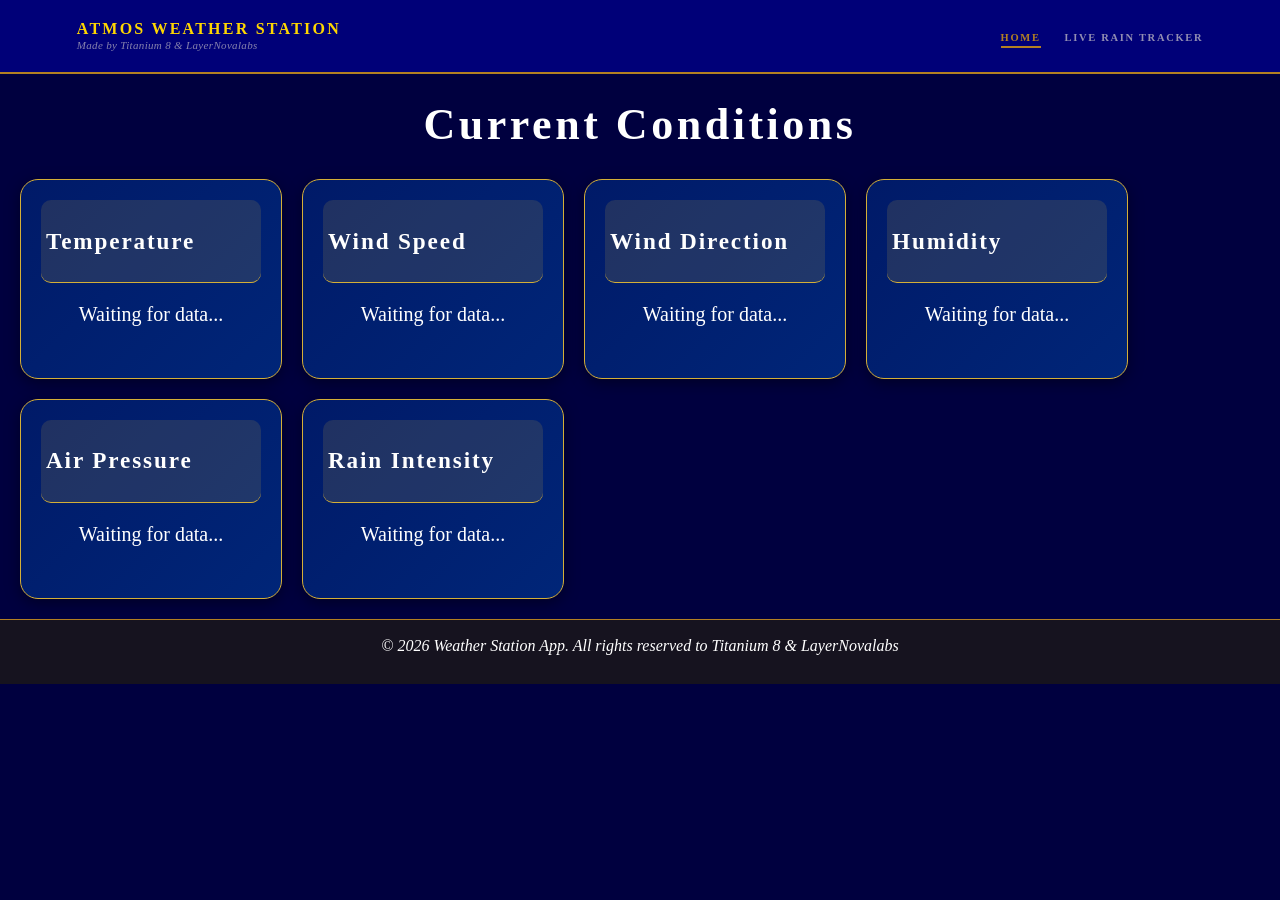
<file: index.html>
<!DOCTYPE html>
<html lang="en">
<head>
    <meta charset="UTF-8">
    <meta name="viewport" content="width=device-width, initial-scale=1.0">
    <title>ATMOS Weather Station</title>
    <link rel="stylesheet" href="css/main.css">
    <link rel="icon" href="image/Logo.png">
</head>
<body>
<header>
    <div class="brand">
            <span class="brand-name">ATMOS Weather Station</span>
            <span class="brand-sub">Made by Titanium 8 & LayerNovalabs</span>
    </div>
     <nav>
            <ul>
                <li class="active menu"><a href="index.html">Home</a></li>
                <li class="menu"><a href="rain.html">Live Rain Tracker</a></li>                  
            </ul>
        </nav>
        <button class="nav-toggle" aria-label="Toggle navigation" aria-expanded="false">
            <span></span><span></span><span></span>
        </button>
    </header>
<div class="page-heading">
    <h1 style="text-align: center;">Current Conditions</h1>
</div>
<main>
    <div class="card-container">
        <div class="card">
            <div class="card-header">
                <h3>Temperature</h3>
            </div>
            <div class="card-content">
                <p id="temperature">Waiting for data...</p>
            </div>
        </div>

        <div class="card">
            <div class="card-header">
                <h3>Wind Speed</h3>
            </div>
            <div class="card-content">
                <p id="windspeed">Waiting for data...</p>
            </div>
        </div>

        <div class="card">
            <div class="card-header">
                <h3>Wind Direction</h3>
            </div>
            <div class="card-content">
                <p id="wind-direction">Waiting for data...</p>
            </div>
        </div>

        <div class="card">
            <div class="card-header">
                <h3>Humidity</h3>
            </div>
            <div class="card-content">
                <p id="humidity">Waiting for data...</p>
            </div>
        </div>

        <div class="card">
            <div class="card-header">
                <h3>Air Pressure</h3>
            </div>
            <div class="card-content">
                <p id="air-pressure">Waiting for data...</p>
            </div>
        </div>

        <div class="card">
            <div class="card-header">
                <h3>Rain Intensity</h3>
            </div>
            <div class="card-content">
                <p id="rain-gauge">Waiting for data...</p>
            </div>
        </div>
    </div>
</main>
<footer>
    <p><em>&copy; 2026 Weather Station App. All rights reserved to Titanium 8 & LayerNovalabs</em></p>
</footer>
<script src="JS/nav.js"></script>
</body>
</html>
</file>
<file: css/main.css>
/*---------------------------ROOT Style----------------------------*/
:root {
  /* font colors */
  --tga-gold:         #b38022;
  --tga-gold-bright:  #e3c16b;
  /* Paper surfaces */
  --tga-paper:       #F4ECD8;
  --tga-vellum:      #FBF6E9;
  --tga-vellum-2:    #EDE2C2;

  /* Ink surfaces */
  --tga-ink:         #16131F;
  --tga-ink-2:       #221A2A;
  --tga-ink-3:       #322642;

  /* Text */
  --tga-text:              #ffffff;
  --tga-text-soft:         #5C4E3F;
  --tga-text-faint:        #8C7A66;
  --tga-text-invert:       #F4ECD8;
  --tga-text-invert-soft:  #BDB098;

    /* Type scale */
  --tga-fs-xs:   0.72rem;
  --tga-fs-sm:   0.85rem;
  --tga-fs-base: 1rem;
  --tga-fs-md:   1.15rem;
  --tga-fs-lg:   1.45rem;
  --tga-fs-xl:   2rem;
  --tga-fs-2xl:  2.75rem;
  --tga-fs-3xl:  3.75rem;

  --tga-track-display: 0.08em;
  --tga-track-meta:    0.18em;


  /* Rules / borders */
  --tga-rule:        #D4C5A0;
  --tga-rule-soft:   #E5D9B7;
  --tga-rule-ink:    #3D324F;
  /* Bronze — utility borders, frames */
  --tga-bronze:      #8A5A3A;

  /* Spacing */
  --tga-s-1: 4px;  --tga-s-2: 8px;  --tga-s-3: 12px; --tga-s-4: 16px;
  --tga-s-5: 24px; --tga-s-6: 32px; --tga-s-7: 48px; --tga-s-8: 64px;
  --tga-gutter: clamp(20px, 6vw, 80px);

  /* Typography */
  --tga-font-display: 'Cinzel', 'Trajan Pro', serif;
  --tga-font-script:  'Cormorant Garamond', 'EB Garamond', Georgia, serif;
  --tga-font-body:    'Inter', system-ui, -apple-system, sans-serif;
  --tga-font-mono:    'JetBrains Mono', ui-monospace, Menlo, Consolas, monospace;

  /* Shadows */
  --tga-shadow-card: 0 1px 0 #fff inset, 0 1px 2px rgba(26,20,16,.08), 0 8px 24px -8px rgba(26,20,16,.22);
  --tga-shadow-lift: 0 1px 0 #fff inset, 0 2px 4px rgba(26,20,16,.10), 0 18px 40px -10px rgba(26,20,16,.30);
  --tga-shadow-deep: 0 20px 60px -10px rgba(14,10,6,.55);
  --tga-shadow-glow-gold: 0 0 0 1px rgba(184,134,42,.25), 0 12px 36px -10px rgba(184,134,42,.45);

   /* Gradients */
  --tga-cosmic:      radial-gradient(ellipse at 30% 20%, #3a2c5a 0%, #1d1430 45%, #0b0a18 100%);
  --tga-paper-grain: radial-gradient(rgba(138,90,58,.05) 1px, transparent 1px);

  /* Motion */
  --tga-ease:      cubic-bezier(0.22, 0.61, 0.36, 1);
  --tga-ease-soft: cubic-bezier(0.4, 0, 0.2, 1);
  --tga-dur-fast:  160ms;
  --tga-dur-base:  280ms;
  --tga-dur-slow:  480ms;
}
/*---------------------------Main Style----------------------------*/
body {
    background-color: #00003F;
    margin: 0;
}
header {
    background-color: rgb(0, 0, 120);
    display: flex;
    align-items: center;
    position: sticky;
    top: 0;
    height: 72px;
    justify-content: space-between;
    padding: 0 var(--tga-gutter);
    text-align: left;
    z-index: 100;
    box-shadow: 0 2px 0 var(--tga-gold);

}
h1, h2, h3, h4 {
  font-family: var(--tga-font-display);
  font-weight: 700;
  color: var(--tga-text);
  line-height: 1.1;
  letter-spacing: var(--tga-track-display);
}
h1 { font-size: var(--tga-fs-2xl); font-weight: 900; }
h2 { font-size: var(--tga-fs-xl); }
h3 { font-size: var(--tga-fs-lg); }
h4 { font-size: var(--tga-fs-md); }

p { margin: 0 0 var(--tga-s-3); }
/*---------------------------Footer Style----------------------------*/
footer {
    background-color: var(--tga-ink);
    border-top: 1px solid var(--tga-gold);
    justify-content: center;
    display: flex;
    align-items: center;
    color: var(--tga-text);
    padding: 0 var(--tga-gutter);
    bottom: 0;
    height: 64px;
    position: bottom;

}

footer p {
    font-style:italic
}

.brand {
  display: flex;
  flex-direction: column;
  gap: 2px;
}

.brand-name {
  font-size: 16px;
  font-weight: 900;
  letter-spacing: 0.14em;
  color: gold;
  text-transform: uppercase;
  line-height: 1;
}

.brand-sub {
  font-family: var(--tga-font-script);
  font-style: italic;
  font-size: 11px;
  color: rgba(244,236,216,.55);
  letter-spacing: 0.03em;
}

nav ul {
  display: flex;
  list-style: none;
  gap: 24px;
  align-items: center;
}

nav ul li a {
  font-family: var(--tga-font-display);
  font-size: 10.5px;
  font-weight: 700;
  letter-spacing: 0.16em;
  text-transform: uppercase;
  color: rgba(244,236,216,.6);
  text-decoration: none;
  border-bottom: 2px solid transparent;
  padding-bottom: 3px;
  transition: color var(--tga-dur-fast), border-color var(--tga-dur-fast);
}

nav ul li a:hover { color: var(--tga-gold-bright); }

nav ul li.active a,
nav ul li.active > a {
  color: var(--tga-gold);
  border-color: var(--tga-gold);
}
em {
    font-style: italic;
}

.nav-toggle {
  display: none;
  flex-direction: column;
  justify-content: space-between;
  width: 28px;
  height: 20px;
  background: none;
  border: none;
  cursor: pointer;
  padding: 0;
  flex-shrink: 0;
}

.nav-toggle span {
  display: block;
  height: 2px;
  width: 100%;
  background: var(--tga-gold-bright);
  border-radius: 2px;
  transition: transform 0.25s var(--tga-ease), opacity 0.25s var(--tga-ease);
}

/* Animate three lines → × when nav is open */
header.nav-open .nav-toggle span:nth-child(1) { transform: translateY(9px) rotate(45deg); }
header.nav-open .nav-toggle span:nth-child(2) { opacity: 0; transform: scaleX(0); }
header.nav-open .nav-toggle span:nth-child(3) { transform: translateY(-9px) rotate(-45deg); }

/* ── Responsive — tablet / mobile (≤ 768px) ────────────────────────────────── */
@media (max-width: 768px) {
  /* Header becomes wrapping flex row */
  header {
    height: auto;
    min-height: 60px;
    flex-wrap: wrap;
    padding: 14px var(--tga-gutter);
    gap: 0;
    align-items: center;
  }

  /* Hamburger visible */
  .nav-toggle {
    display: flex;
    margin-left: auto;
  }

  /* Nav takes full width, collapsed by default */
  nav {
    width: 100%;
    max-height: 0;
    overflow: hidden;
    transition: max-height 0.35s var(--tga-ease);
  }

  /* Expanded state toggled by JS adding .nav-open to <header> */
  header.nav-open nav {
    max-height: 420px;
  }

  /* Vertical link list */
  nav ul {
    flex-direction: column;
    gap: 0;
    padding: 8px 0 14px;
    border-top: 1px solid rgba(228,177,74,.2);
    margin-top: 10px;
  }

  nav ul li {
    width: 100%;
  }

  nav ul li a {
    display: block;
    padding: 11px 0;
    font-size: 12px;
    letter-spacing: 0.14em;
    border-bottom: 1px solid rgba(228,177,74,.1);
    /* Reset desktop bottom-border indicator */
    border-bottom-width: 1px;
    color: rgba(244,236,216,.7);
  }

  nav ul li:last-child a {
    border-bottom: none;
  }

  /* Active link: left gold bar instead of bottom underline on mobile */
  nav ul li.active a {
    color: var(--tga-gold-bright);
    border-bottom-color: rgba(228,177,74,.1);
    padding-left: 12px;
    box-shadow: -3px 0 0 var(--tga-gold) inset;
  }

  nav ul li a:hover {
    color: var(--tga-gold-bright);
    padding-left: 8px;
  }
}

/* ── Responsive — small phones (≤ 480px) ──────────────────────────────────── */
@media (max-width: 480px) {
  .brand-sub {
    display: none;
  }

  .brand-name {
    font-size: 13px;
  }

  main {
    padding: var(--tga-s-5) var(--tga-gutter);
  }

  .page-heading h2 {
    font-size: var(--tga-fs-xl);
  }
  #factions {
    grid-template-columns: 1fr;
  }
}

/*---------------------------Info Cards----------------------------*/
.card-container {
    display: flex;
    gap: 20px;
    flex-wrap: wrap;
    margin: 20px;
}
.card {
    width: 220px;
    min-height: 150px;
    padding: 20px;
    border-radius: 20px;
    background: linear-gradient(
        135deg,
        #001a68,
        #002b80,
        #3156c6
    );
    border: 1px solid #d4af37;
    background-size: 300% 300%;
    color: white;
    border-radius: 18px;
    transition: all 0.25s ease;
    animation: flow 8s ease infinite;
    box-shadow: 0 4px 15px rgba(0, 0, 0, 0.4);
    overflow: hidden;
}
@keyframes flow {
    0% {
        background-position: 0% 50%;
    }
    50% {
        background-position: 100% 50%;
    }
    100% {
        background-position: 0% 90%;
    }
}
.card:hover {
    transform: translateY(-8px);
    box-shadow: 0 10px 30px rgba(212, 175, 55, 0.4);
}
.card-header {
    background: rgba(212, 175, 55, 0.15);
    border-bottom: 1px solid #d4af37;
    padding: 5px;
    color: #ffd700;
    font-weight: bold;
    border-radius: 10px;
}
.card-content {
    color: white;
    font-size: 1.25rem;
    padding: 20px;
    justify-content: center;
    text-align: center;
}

/*---------------------------Rain Tracker----------------------------*/
#map {
    height: 500px;
    width: 100%;
    border-radius: 20px;
    overflow: hidden;
    border: 2px solid #d4af37;
}
</file>
